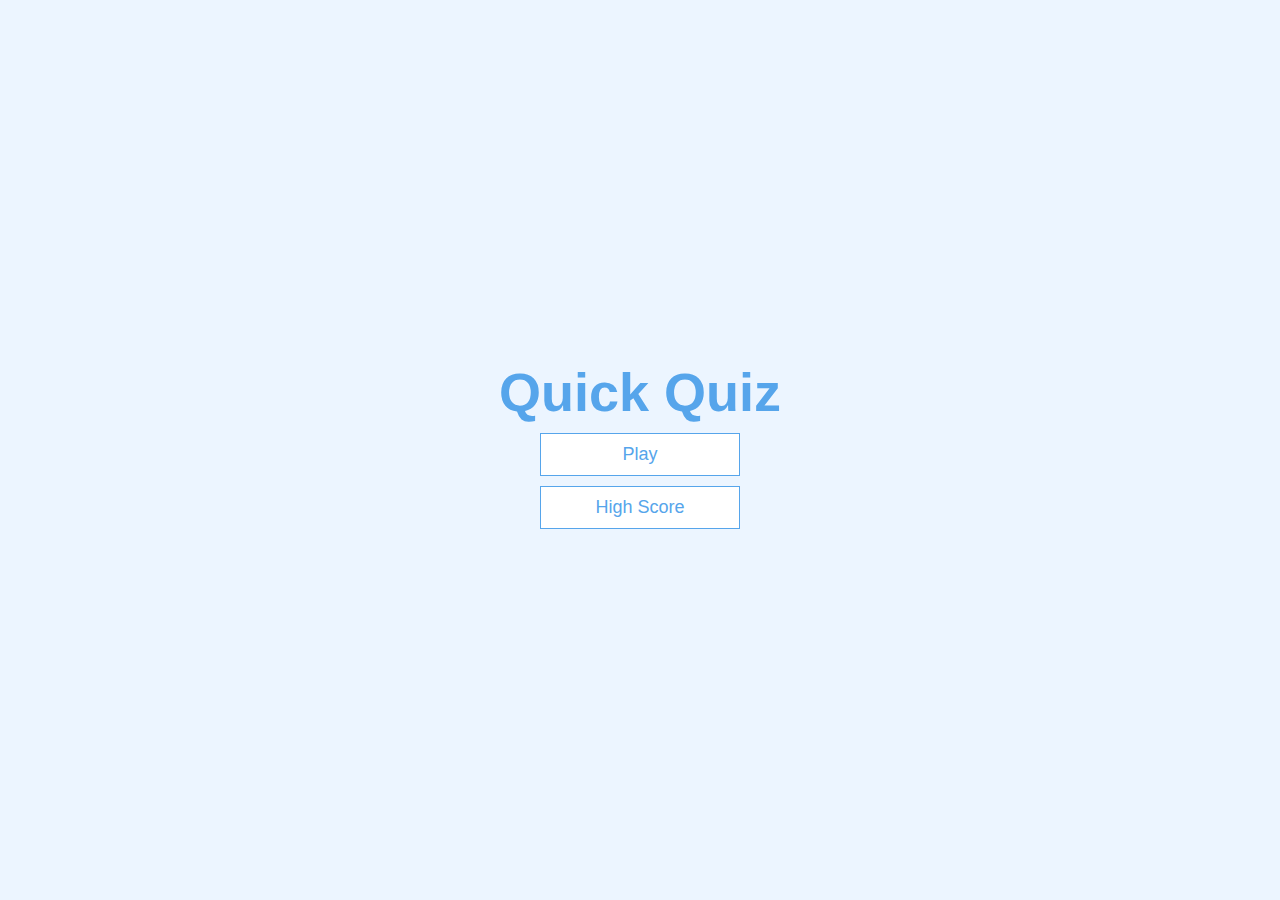
<file: index.html>
<!DOCTYPE html>
<html lang="en">
<head>
  <meta charset="UTF-8">
  <meta name="viewport" content="width=device-width, initial-scale=1.0">
  <title>Quick Quiz</title>
  <link rel="stylesheet" href="style.css">
</head>
<body>
  <div class="container">
    <div id="home" class="flex-center flex-column">
      <h1>Quick Quiz</h1>
      <a href="game.html" class="btn">Play</a>
      <a href="#" class="btn">High Score</a>
    </div>
  </div>
</body>
</html>
</file>
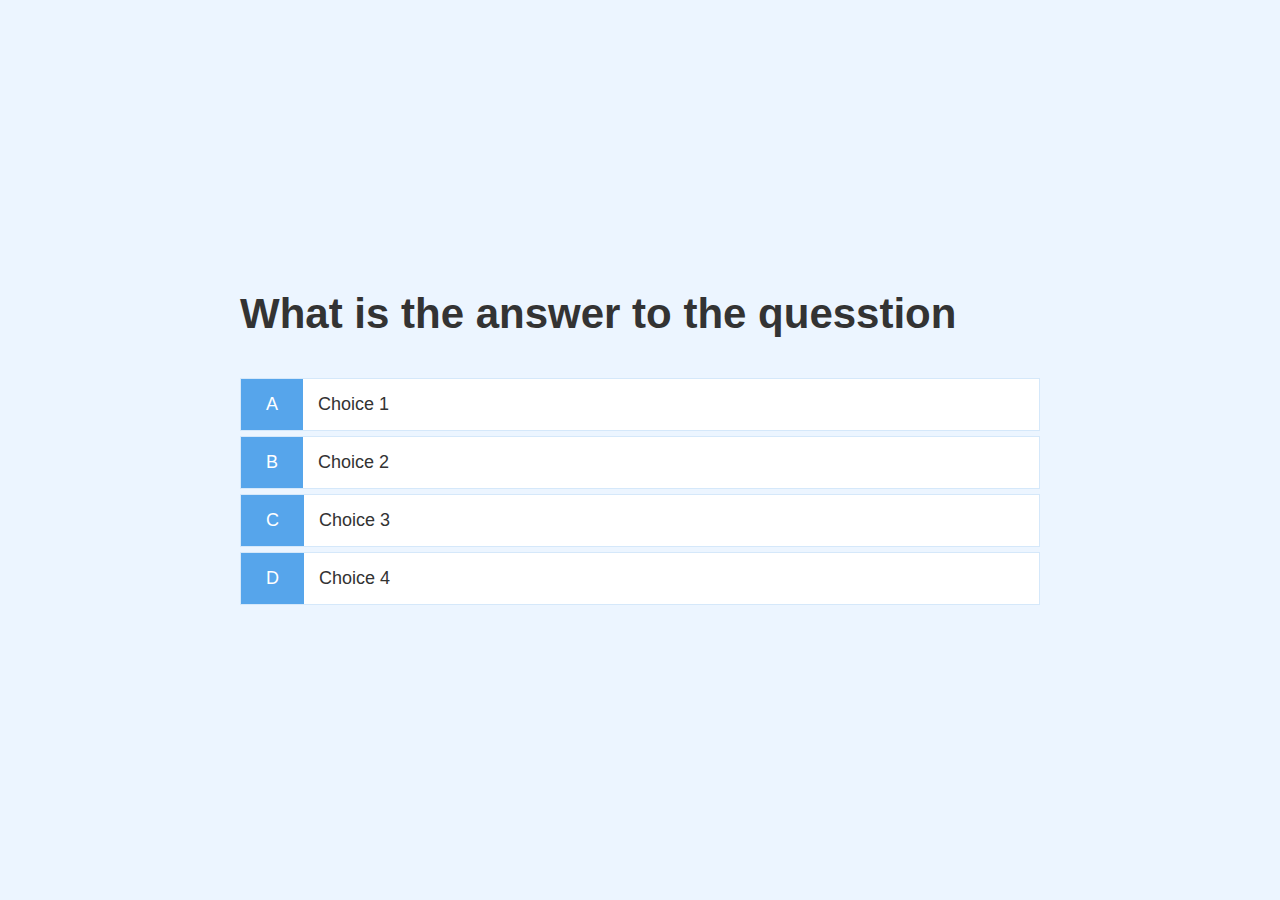
<file: game.html>
<!DOCTYPE html>
<html lang="en">
<head>
  <meta charset="UTF-8">
  <meta name="viewport" content="width=device-width, initial-scale=1.0">
  <title>Quick quiz - play</title>
  <link rel="stylesheet" href="style.css">
  <link rel="stylesheet" href="game.css">
</head>
<body>
   <div class="container">
    <div id="game" class="justify-content flex-column">
      <h2 id="question">What is the answer to the quesstion</h2>
      <div class="choice-container">
        <p class="choice-prefix">A</p>
        <p class="choice-text">Choice 1</p>
      </div>
      <div class="choice-container">
        <p class="choice-prefix">B</p>
        <p class="choice-text">Choice 2</p>
      </div>
      <div class="choice-container">
        <p class="choice-prefix">C</p>
        <p class="choice-text">Choice 3</p>
      </div>
      <div class="choice-container">
        <p class="choice-prefix">D</p>
        <p class="choice-text">Choice 4</p>
      </div>
    </div>
   </div>
   <script src="game.js">
    
   </script>
</body>
</html>
</file>
<file: style.css>
:root {
  background-color: #ecf5ff;
  font-size: 62.5%;
}
*{
  box-sizing: border-box;
  font-family: Arial, Helvetica, sans-serif;
  padding: 0;
  margin: 0;
  color: #333;
}
h1,
h2,
h3,
h4 {
  margin-bottom: 1rem;
}

h1{
  font-size: 5.4rem;
  color: #56a5eb;
}
h1 > span {
  font-size: 2.4rem;
  font-weight: 500;
}
h2{
  font-size: 4.2rem;
  margin-bottom: 4rem;
  font-weight: 700;
}
h3 {
  font-weight: 2.8rem;
  font-weight: 500;
}
.container {
  width: 100vw;
  height: 100vh;
  display: flex;
  justify-content: center;
  align-items: center;
  max-width: 80rem;
  margin: 0 auto;
}
.container > * {
  width: 100%;
}
.flex-column {
  display: flex;
  flex-direction: column;
}
.flex-center{
  justify-content: center;
  align-items: center;

}
.justify-content {
  justify-content: center;
}
.text-center {
  align-items: center;
}
.hidden {
  display: none;
}
.btn {
  font-size: 1.8rem;
  padding: 1rem 0;
  width: 20rem;
  text-align: center;
  border: 0.1rem solid #56a5eb;
  margin-bottom: 1rem;
  text-decoration: none;
  color: #56a5eb;
  background-color: white;
}
.btn:hover {
  cursor: pointer;
  box-shadow: 0 0.4rem 1.4rem 0 rgba(86, 185,235,0.5);
  transform: translateY(-0.1rem);
  transition: transform 150ms;
}
.btn[disabled]:hover {
  cursor: not-allowed;
  box-shadow: none;
  transform: none;
}
</file>
<file: game.css>
.choice-container {
  display: flex;
  margin-bottom: 0.5rem;
  width: 100%;
  font-size: 1.8rem;
  border: 0.1rem solid rgb(86, 165, 235, 0.25);
  background-color: white;
}
.choice-container:hover {
  cursor: pointer;
  box-shadow: 0 0.4rem 1.4rem 0 rgba(86, 185, 235, 0.5);
  transform: translateY(-0.1rem);
  transition: transform 150ms;
}
.choice-prefix {
  padding: 1.5rem 2.5rem;
  background-color: #56a5eb;
  color: white;
}
.choice-text {
  padding: 1.5rem;
}
</file>
